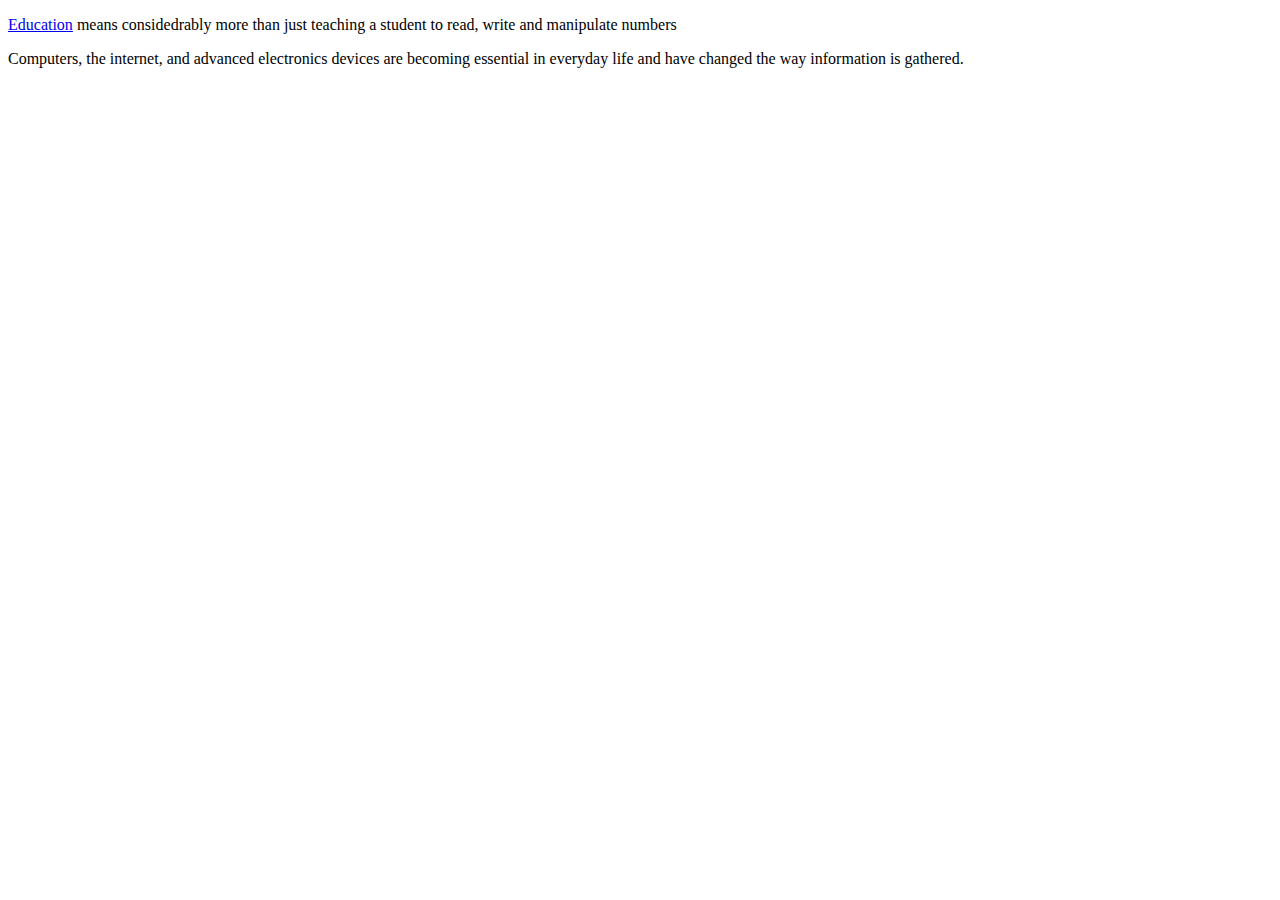
<file: Visual Studio Code/Week 2/git.html>
<!DOCTYPE html>
<html lang="en">
<head>
    <meta charset="UTF-8">
    <meta http-equiv="X-UA-Compatible" content="IE=edge">
    <meta name="viewport" content="width=<device-width>, initial-scale=1.0">
    <title>Document</title>
</head>
<body>
    <p><a href="www.education.govt.nz">Education</a> means considedrably more than just teaching a student to read, write and manipulate numbers</p>
    <p>Computers, the internet, and advanced electronics devices are becoming essential in everyday life and have changed the way information is gathered. </p>
</body>
</html>
</file>
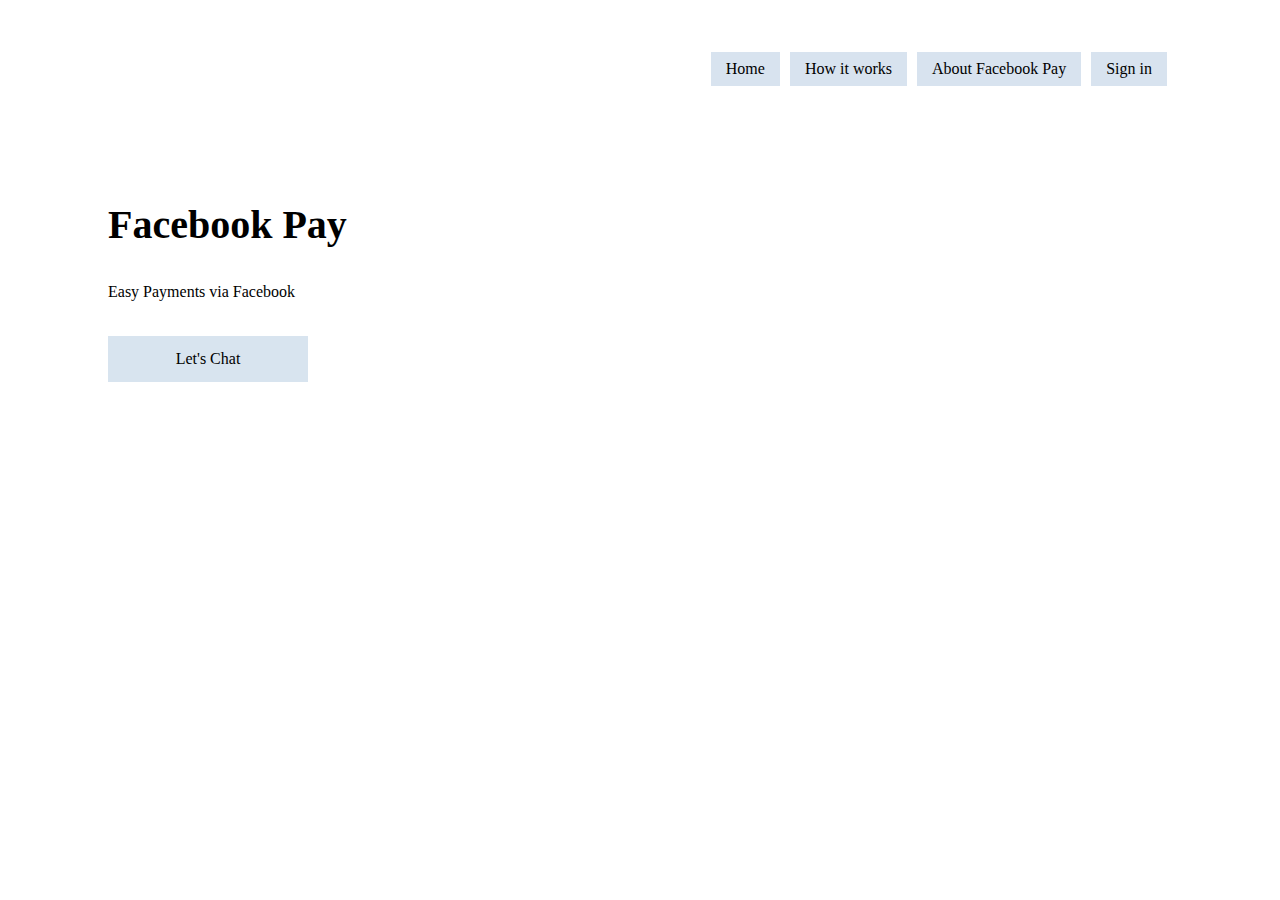
<file: Visual Studio Code/Week 1/Day 3/fbpay.html>
<!DOCTYPE html>
<html>
    <head>
        <link rel="stylesheet" type="text/css" href="fbpay.css">
    </head>

 <header>
            <div class="button">Home</div>
            <div class="button">How it works</div>
            <div class="button">About Facebook Pay</div>
            <div class="button">Sign in</div>
 </header>

    <body>
        <section class="home">

            <div id="profile">
                <h1>Facebook Pay</h1>
            <p>Easy Payments via Facebook</p>
            <div class="chatbutton">Let's Chat</div>
            </div>

            <div id="pic"></div>
        </section>
</body>

</html>
</file>
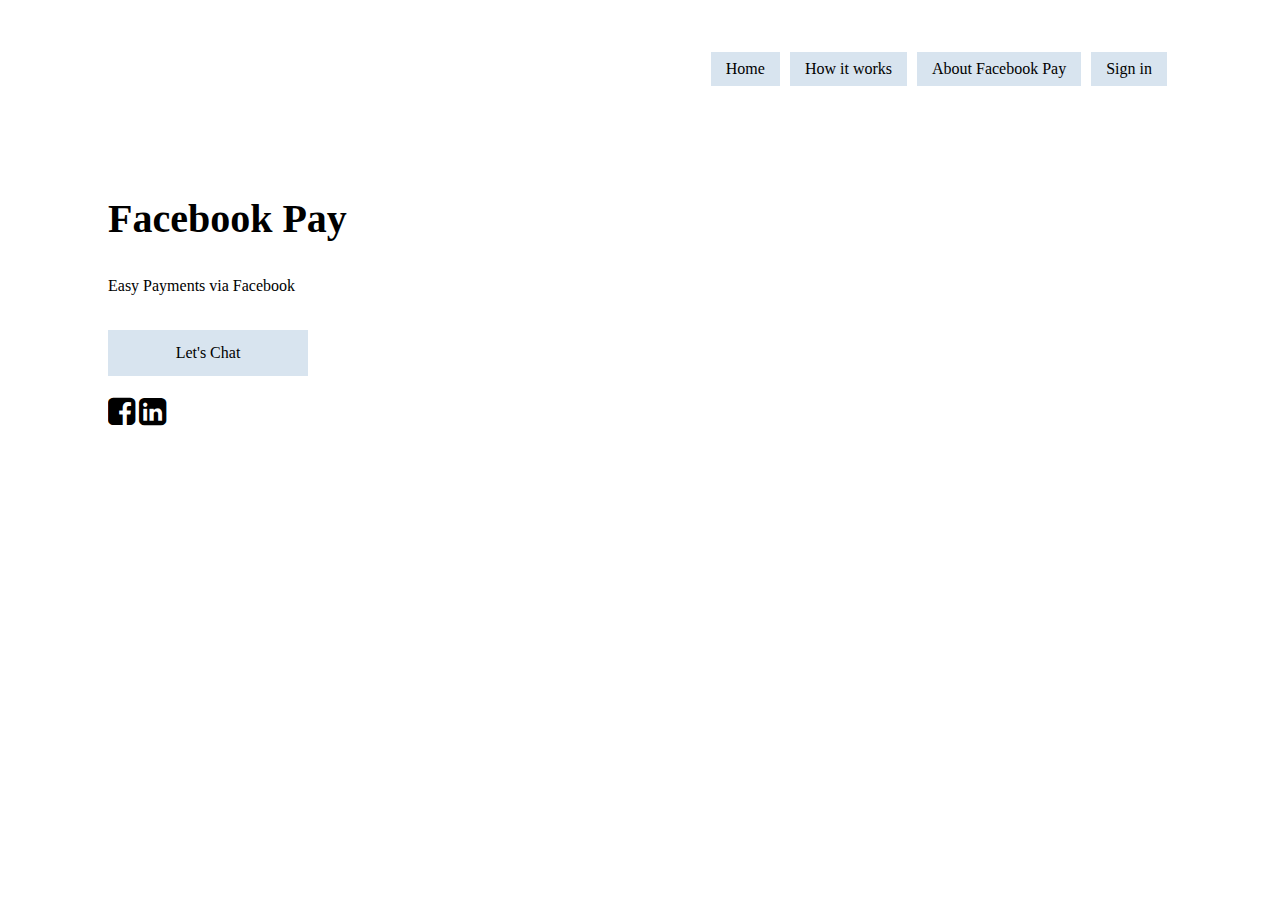
<file: Visual Studio Code/Week 1/Day 3/fbpay1.html>
<!DOCTYPE html>
<html>

<head>
    <link rel="stylesheet" type="text/css" href="fbpay1.css">
    <title>Facebook Pay</title>
    <link rel="stylesheet" type="text/css" href="https://stackpath.bootstrapcdn.com/font-awesome/4.7.0/css/font-awesome.min.css">
</head>

<body>
    <header>
        <div class="button">Home</div>
        <div class="button">How it works</div>
        <div class="button">About Facebook Pay</div>
        <div class="button">Sign in</div>
    </header>

    <section class="home">
        <div id="profile">
            <h1>Facebook Pay</h1>
            <p>Easy Payments via Facebook</p>
            <div class="chatbutton">Let's Chat</div>
            <i class="fa fa-facebook-square fa-2x"></i>
            <i class="fa fa-linkedin-square fa-2x"></i>

        <div id="pic">
        
        </div>
    </section>
</body>

</html>
</file>
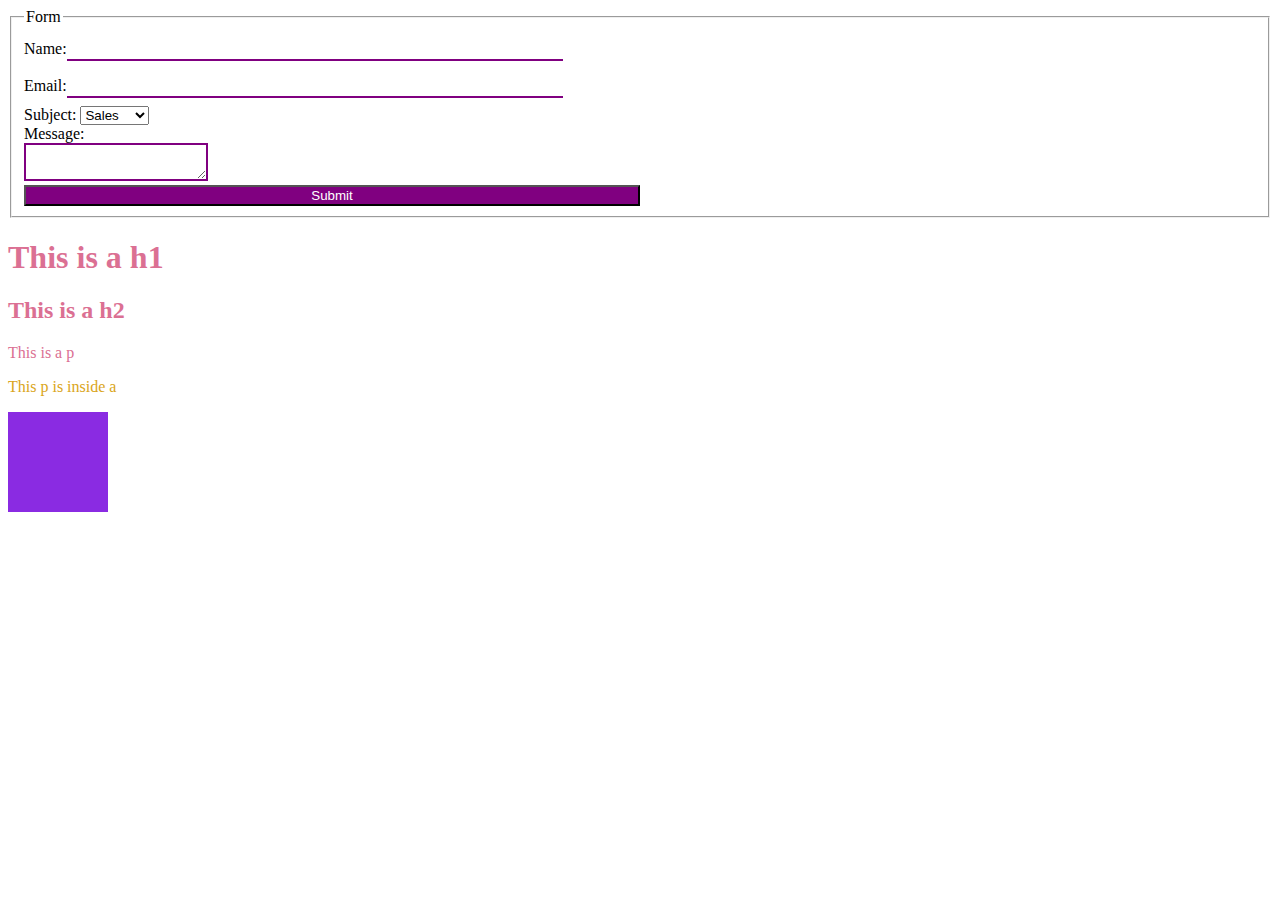
<file: Visual Studio Code/Week 1/Day 4/forms.html>
<!DOCTYPE html>
<Html>
    <Head>
        <meta charset="UTF-8">
        <meta http-equiv="X-UA-Compatible" content="IE=edge">
        <meta name="viewport" content="width=device-width, initial-scale=1.0">
        <link rel="stylesheet" type="text/css" href="forms.css"/>
        <title>Document</title>
    </Head>

    <Body>
        <form action="mailto:sandiie.young@gmail.com" method="post"> 
            
            <fieldset>
                <legend>Form</legend>
                <label>Name:</label><input type="text" name="Name" /> <br/>
                <label>Email:</label><input type="email" name="Email" /> <br/>
                <label>Subject:</label>
                <select>
                    <option value="sales">Sales</option>
                    <option value="support">Support</option>
                    <option value="others">Other</option>
                </select>
                <br/>
                <label>Message: </label>
                <br/>
                <textarea></textarea><br/>
                <input type="submit" />
            </fieldset>
 
        </form>
        <h1>This is a h1</h1>
        <h2>This is a h2</h2>
        <p>This is a p</p>
        <div>
            <p class="changeColor">This p is inside a <div></p>
        </div>
        <div class="transitionDiv"></div>
    </Body>
</Html>
</file>
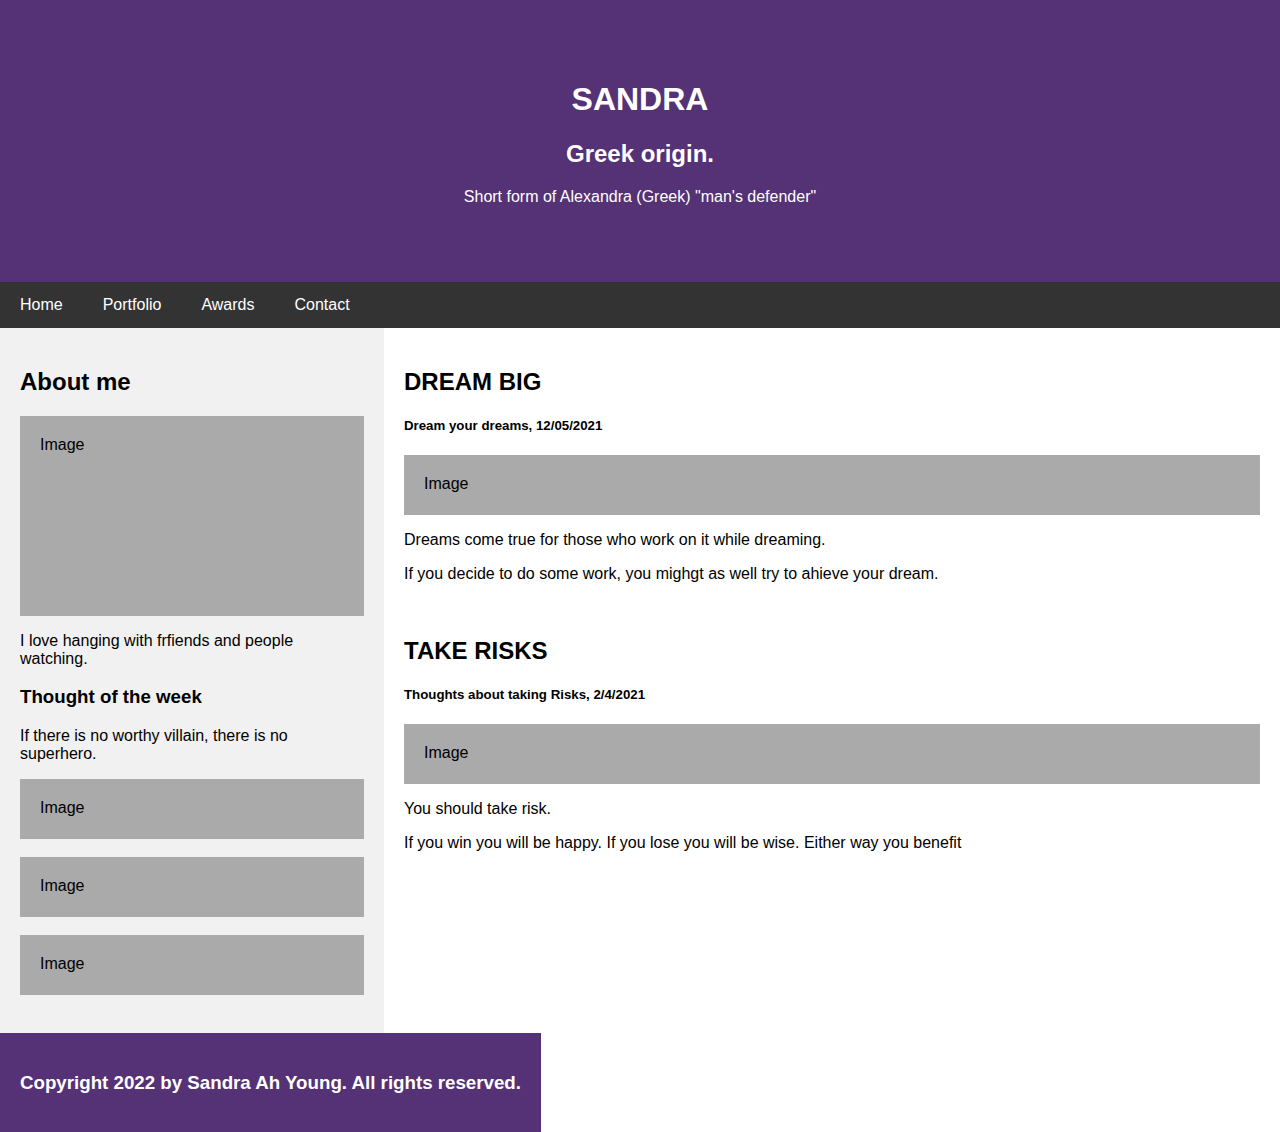
<file: Visual Studio Code/Week 1/Day 5/responsive.html>
<!DOCTYPE html>
<html lang="en">
<head>
    <meta charset="UTF-8">
    <meta http-equiv="X-UA-Compatible" content="IE=edge">
    <meta name="viewport" content="width=device-width, initial-scale=1.0">
    <title>SANDRA</title>
    <link rel="stylesheet" type="text/css" href="responsive.css">
</head>


    
<header>
</header>
<body>
        <div class="header">
        <h1>SANDRA</h1>
        <h2>Greek origin.</h2>
        <p>Short form of Alexandra (Greek) "man's defender"</p>
    </div>

    <div class="navbar">
        <a href="#">Home</a>
        <a href="#">Portfolio</a>
        <a href="#">Awards</a>
        <a href="#">Contact</a>
    </div>

    <!-- Contents-->
    <div class="section">

        <div class="left">

        <!-- Contents for left content-->
        <h2>About me</h2>
        <div class="imgph2">Image</div>
        <p>I love hanging with frfiends and people watching.</p>

        <h3>Thought of the week</h3>
        <p>If there is no worthy villain, there is no superhero.</p>
        <div class="imgph">Image</div> <br>
        <div class="imgph">Image</div> <br>
        <div class="imgph">Image</div> <br>
        </div>

        <div class="right">

            <!-- Contents for right column-->
            <h2>DREAM BIG</h2>      
            <h5>Dream your dreams, 12/05/2021</h5>
            <div class="imgph">Image</div>
            <p>Dreams come true for those who work on it while dreaming.</p>
            <p>If you decide to do some work, you mighgt as well try to ahieve your dream.</p>
            <br>
            <h2>TAKE RISKS</h2>
            <h5>Thoughts about taking Risks, 2/4/2021</h5>
            <div class="imgph">Image</div>
            <p>You should take risk.</p>
            <p>If you win you will be happy.  If you lose you will be wise.  Either way you benefit</p>
        </div>

        <!--footer-->
        <div class="footer">
            <h3>Copyright 2022 by Sandra Ah Young.  All rights reserved.</h3>
        </div>
        
    </div>

</body>
</html>
</file>
<file: Visual Studio Code/Week 1/Day 3/fbpay.css>
body {
    font-family: "Tahoma";
}

header {
    display: flex;
    justify-content: flex-end;
    margin: 50px 100px;
}

.home {
    display: flex;
    align-items: center;
    width: 100%;
    height: 100%;
}

.button {
    background-color: #d8e3ef;
    margin: 2px 5px;
    padding: 8px 15px;
    text-align: center;
}

#profile {
    width: 35%;
    margin: 30px 100px;
}

#pic {
    width: 65%;
    height: 300px;
    margin: 0px 100px;
}

.chatbutton {
    background-color: #d8e4ef;
    text-align: center;
    margin: 20px 0px;
    padding: 14px 25px;
    width: 150px;
}

.chatbutton:hover {
    background-color: #396ee1;
    color: white
}


h1 {
    font-size: 40px;
}

p {
    margin: 35px 0px;
}
</file>
<file: Visual Studio Code/Week 1/Day 3/fbpay1.css>
body {
    font-family: Tahoma;
}

header {
    display: flex;
    justify-content: flex-end;
    margin: 50px 100px;
}

.home {
    display: flex;
    align-items: center;
    width: 100%;
    height: 100%;
}

#profile {
    width: 35%;
    margin: 30px 100px;
}

#pic {
    width: 65%;
    height: 300px;
    margin: 0px 100px;
}

.button {
    background-color: #d8e4ef;
    margin: 2px 5px;
    padding: 8px 15px;
    text-align: center;
}

.button:hover {
    background-color: #396ee1;
    color: white;
}

.chatbutton {
    background-color: #d8e4ef;
    text-align: center;
    margin: 20px 0px;
    padding: 14px 25px;
    width: 150px;
}

.chatbutton:hover {
    background-color: #396ee1;
    color: white
}

h1 {
    font-size: 40px;
}

p {
    margin: 35px 0px;
}



#pic
</file>
<file: Visual Studio Code/Week 1/Day 4/forms.css>
input {
    width: 40%;
}

label {
    font-family: Tahoma;
}


h1, h2, p {
    color: palevioletred;
}

div > p {
    color: goldenrod;
}

input[type=text], input[type=email] {
    padding: 2px 2px;
    margin: 8px 0;
    border: none;
    border-bottom: 2px solid purple;
}

textarea {
    border: 2px solid purple;
}

input[type="submit"] {
    background-color: purple;
    color: white;
    width: 50%;
}

.transitionDiv{
    width: 100px;
    height: 100px;
    background-color: blueviolet;
    position: relative;
    animation-name: colorShift;
    animation-duration: 4s;
    animation-fill-mode: forwards;
    animation-iteration-count: 1;
}



.transitionDiv:hover {

}

div:hover {
    width: 200px;
    height: 200px;
}

@keyframes colorShift {
    0% {
        background: turquoise;
        left: 0px;
        top: 0px;
    }
    25% {
        background: violet;
        left: 200px;
        top: opx;
    }
    50% {
        background: pink;
        left: 200px;
        top: 200px;
    }
    100% {
        background: blueviolet;
        left: 200px;
        top: 200px;
    }
}
</file>
<file: Visual Studio Code/Week 1/Day 5/responsive.css>
* {
    box-sizing: border-box;
}

/* Sytle the body*/
body {
    font-family: Arial;
    margin: 0;
}

.header {
    padding: 60px;
    text-align: center;
    background: #553175;
    color: white;
}


.navbar {
    display: flex;
    background-color: #333;
}

.navbar a {
    color: white;
    padding: 14px 20px;
    text-decoration: none;
    text-align: center;
}

.navbar a:hover {
    background-color: #ddd;
    color: black;
    cursor: pointer;
}


@media screen and (max-width: 768px) {
    .navbar, .section, {
        flex-direction: column;
    }
}

@media screen and (max-width: 600px) {
    .navbar {
        font-size: 12px;
    }
}

/*Column container */
.section {
    display: flex;
    flex-wrap: wrap;
}

/* left column */
.left {
    flex: 30%;
    background-color: #f1f1f1;
    padding: 20px;
}

/* right column */
.right {
    flex: 70%;
    background-color: white;
    padding: 20px;
}


/* Image Placeholder*/
.imgph {
    background-color: #aaa;
    width: 100%;
    height: 60px;
    padding: 20px;
}


/* Taller image Placeholder */
.imgph2 {
    background-color: #aaa;
    width: 100%;
    height: 200px;
    padding: 20px;
}


/* footer*/
.footer {
    padding: 20px;
    text-align: center;
    background: #553175;
    color: white;
}
</file>
